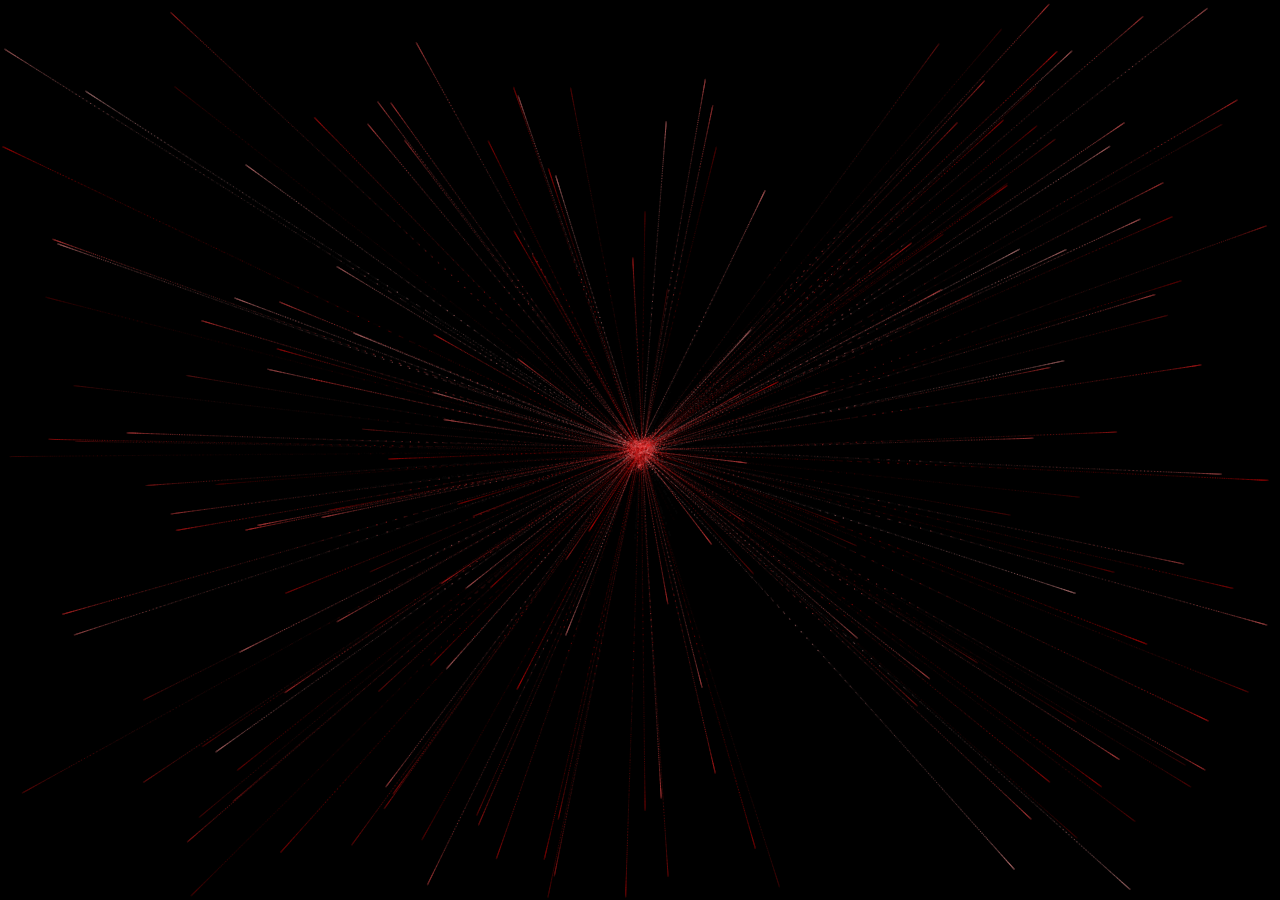
<file: index.html>
<!DOCTYPE html>
<html lang="en" >
<head>
  <meta charset="UTF-8">
  <title>HEART1</title>
  <link rel="stylesheet" href="./style.css">

</head>
<body>
<canvas id="heart"></canvas>
  <script  src="./script.js"></script>

</body>
</html>
</file>
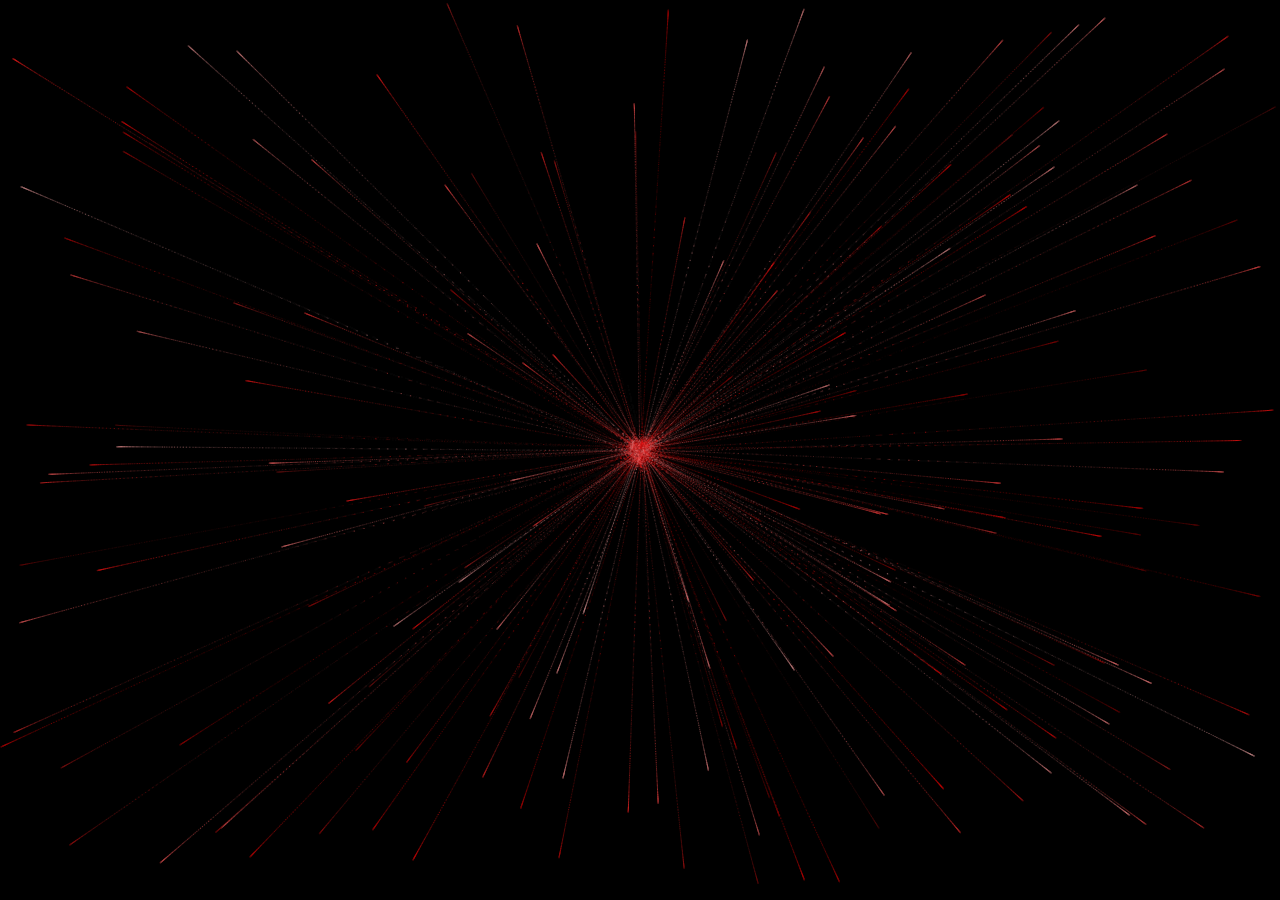
<file: DNAheart.html>
<!DOCTYPE html>
<html lang="en" >
<head>
  <meta charset="UTF-8">
  <title>HEART1</title>
  <link rel="stylesheet" href="./style.css">

</head>
<body>
<canvas id="heart"></canvas>
  <script  src="./script.js"></script>

</body>
</html>
</file>
<file: style.css>
canvas {
    position: absolute;
    left:0;
    top: 0;
    width: 100%;
    height: 100%;
    background-color: rgba(0,0,0,.2);
  }
</file>
